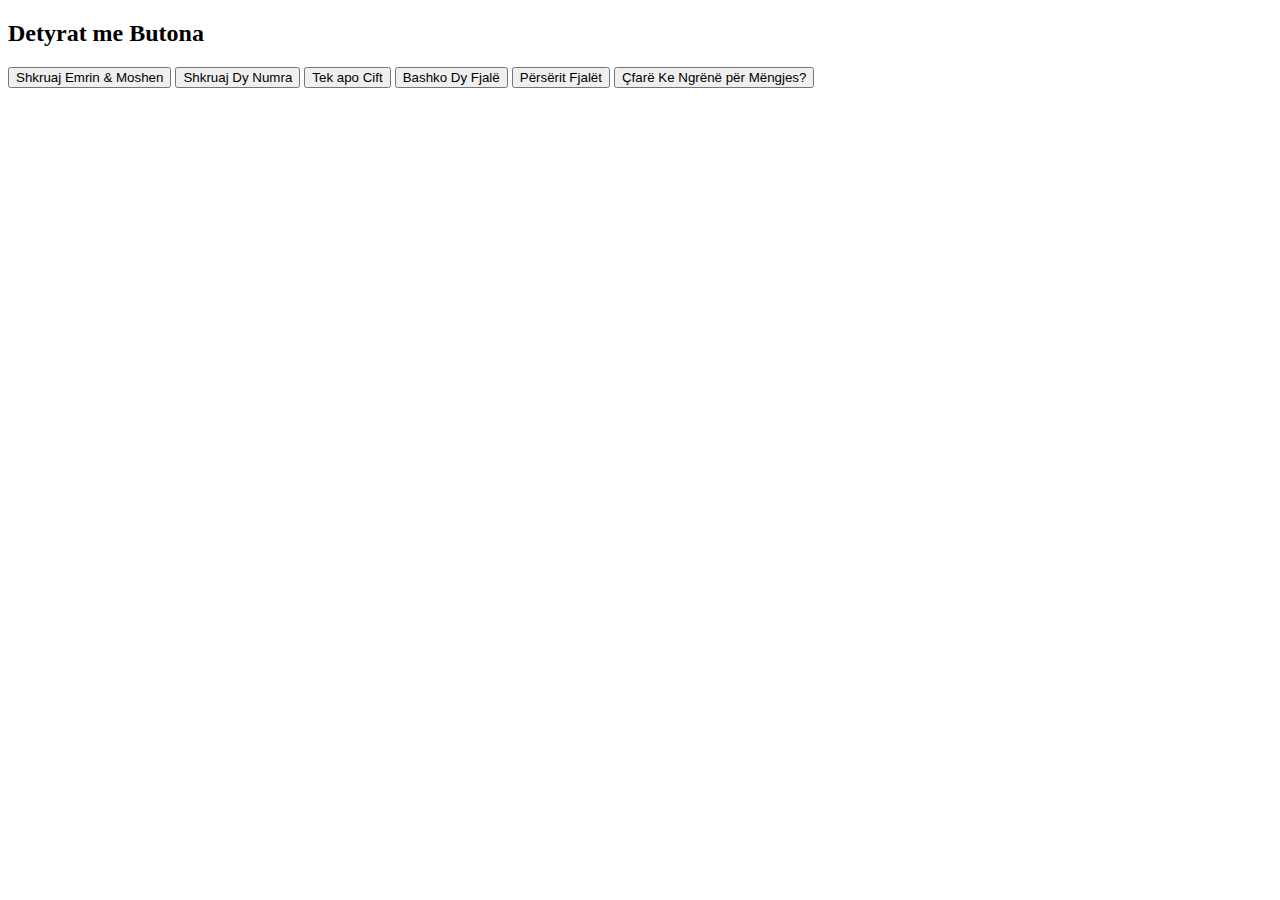
<file: Java 6/index.html>
<!DOCTYPE html>
<html lang="en">

<head>
    <meta charset="UTF-8">
    <meta name="viewport" content="width=device-width, initial-scale=1.0">
    <title>Git</title>
</head>

<body>

    <h2>Detyrat me Butona</h2>

    <div class="container">

        <button class="btn" onclick="shfaqEmriMosha()">
            Shkruaj Emrin & Moshen
        </button>

        <button class="btn" onclick="dyNumra()">
            Shkruaj Dy Numra
        </button>

        <button class="btn" onclick="tekOseCift()">
            Tek apo Cift
        </button>

        <button class="btn" onclick="bashkoFjalet()">
            Bashko Dy Fjalë
        </button>

        <button class="btn" onclick="perseritFjalet()">
            Përsërit Fjalët
        </button>

        <button class="btn" onclick="mengjesi()">
            Çfarë Ke Ngrënë për Mëngjes?
        </button>

    </div>

    <script>
        function shfaqEmriMosha() {
            let emri = prompt("Shkruaj emrin:");
            let mosha = prompt("Shkruaj moshën:");
            alert("Emri: " + emri + ", Mosha: " + mosha);
        }

        function dyNumra() {
            let x = Number(prompt("Shkruaj një numër:"));
            let y = Number(prompt("Shkruaj edhe një numër:"));
            alert("Numri i parë: " + x + ", Numri i dytë: " + y);
        }

        function tekOseCift() {
            let num = prompt("Shkruaj një numër:");
            if (num % 2 === 0) alert("Numri është Çift");
            else alert("Numri është Tek");
        }

        function bashkoFjalet() {
            let f1 = prompt("Shkruaj një fjalë:");
            let f2 = prompt("Shkruaj edhe një fjalë:");
            alert(f1 + " " + f2);
        }

        function perseritFjalet() {
            let f1 = prompt("Shkruaj një fjalë:");
            let f2 = prompt("Shkruaj edhe një fjalë:");
            alert("Fjala e përsëritur është: " + f1 + " " + f2);
        }

        function mengjesi() {
            let ushqimi = prompt("Çfarë ke ngrënë për mëngjes?");
            let pija = prompt("Çfarë ke pirë?");
            alert("Ti ke ngrënë: " + ushqimi + " dhe ke pirë: " + pija);
        }
    </script>

</body>

</html>
</file>
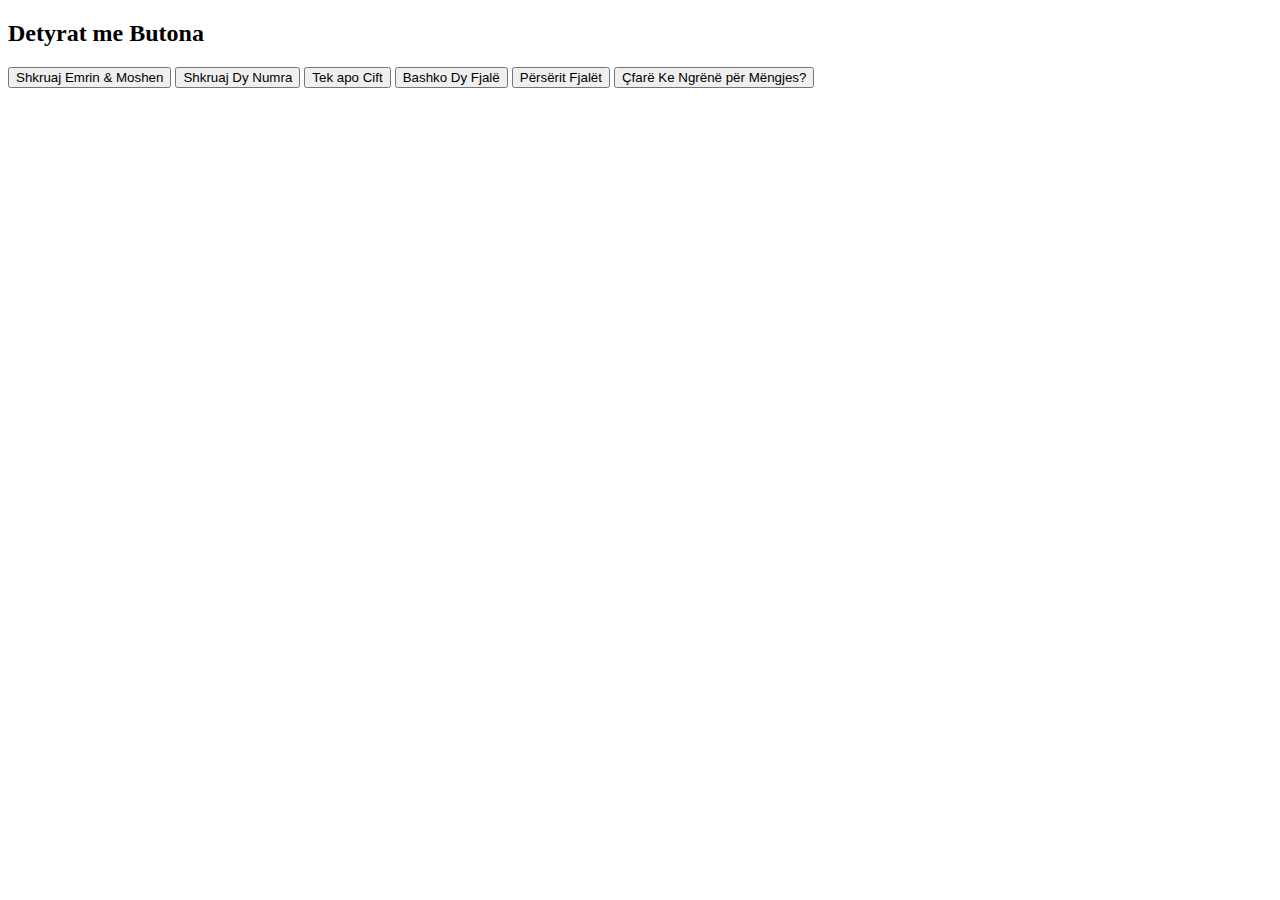
<file: Java 6/Detyra 1/index.html>
<!DOCTYPE html>
<html lang="en">

<head>
    <meta charset="UTF-8">
    <meta name="viewport" content="width=device-width, initial-scale=1.0">
    <title>Git</title>
</head>

<body>

    <h2>Detyrat me Butona</h2>

    <div class="container">

        <button class="btn" onclick="shfaqEmriMosha()">
            Shkruaj Emrin & Moshen
        </button>

        <button class="btn" onclick="dyNumra()">
            Shkruaj Dy Numra
        </button>

        <button class="btn" onclick="tekOseCift()">
            Tek apo Cift
        </button>

        <button class="btn" onclick="bashkoFjalet()">
            Bashko Dy Fjalë
        </button>

        <button class="btn" onclick="perseritFjalet()">
            Përsërit Fjalët
        </button>

        <button class="btn" onclick="mengjesi()">
            Çfarë Ke Ngrënë për Mëngjes?
        </button>

    </div>
    <script src="script.js"></script>
</body>

</html>
</file>
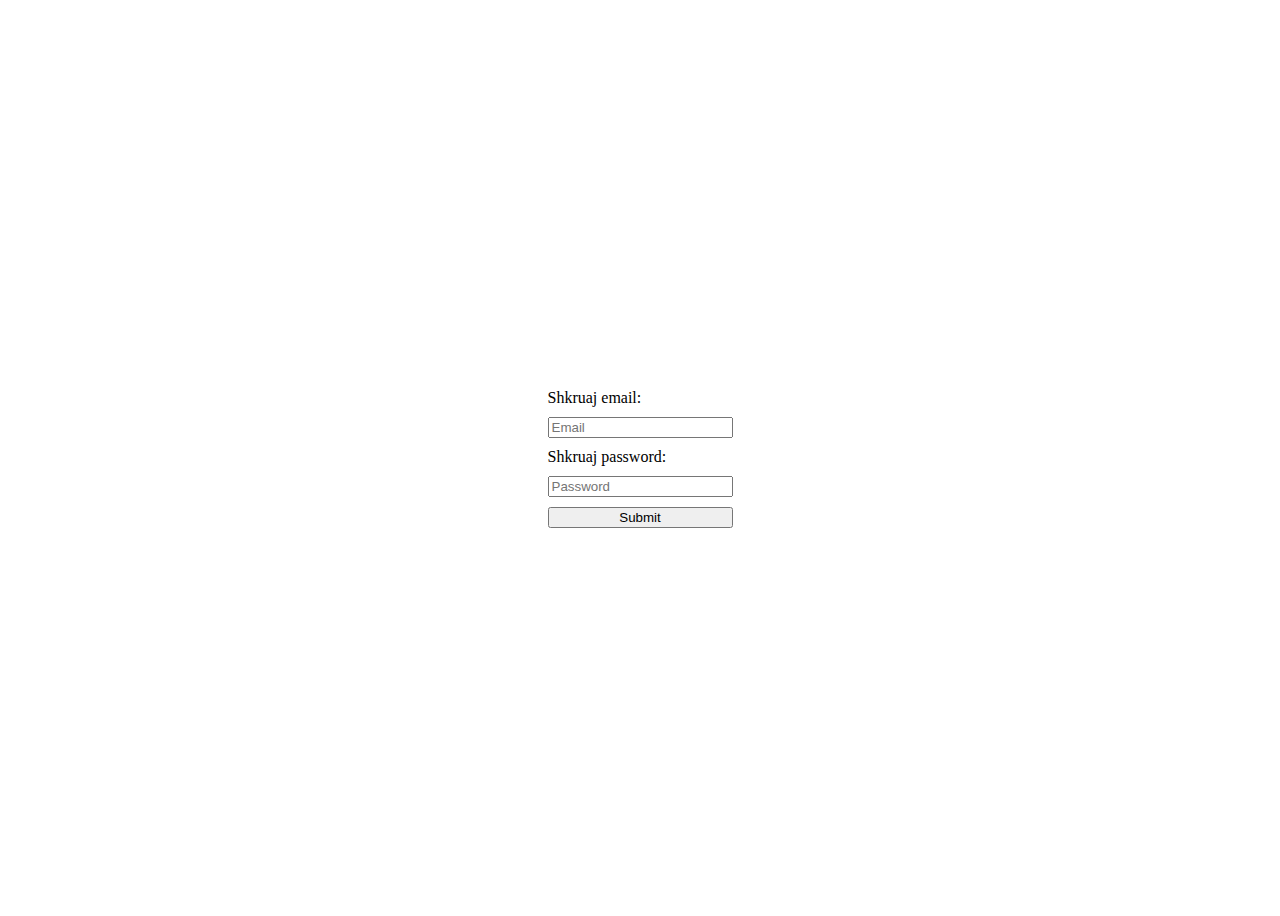
<file: Java 6/Detyra 2/index.html>
<!DOCTYPE html>
<html lang="en">

<head>
    <meta charset="UTF-8">
    <meta name="viewport" content="width=device-width, initial-scale=1.0">
    <title>Login-Form</title>
    <link rel="stylesheet" href="style.css">
</head>

<body>
    <form action="" id="form">
        <label for="email">Shkruaj email:</label>
        <input type="email" name="" id="email" placeholder="Email">
        <label for="password">Shkruaj password:</label>
        <input type="password" name="" id="password" placeholder="Password">
        <input type="submit" value="Submit">
    </form>
    <script src="script.js"></script>
</body>

</html>
</file>
<file: Java 6/Detyra 2/style.css>
body{
    display: flex;
    justify-content: center;
    align-items: center;
    height: 100vh;
}

form{
    display: flex;
    flex-direction: column;
    gap: 10px;
}
</file>
